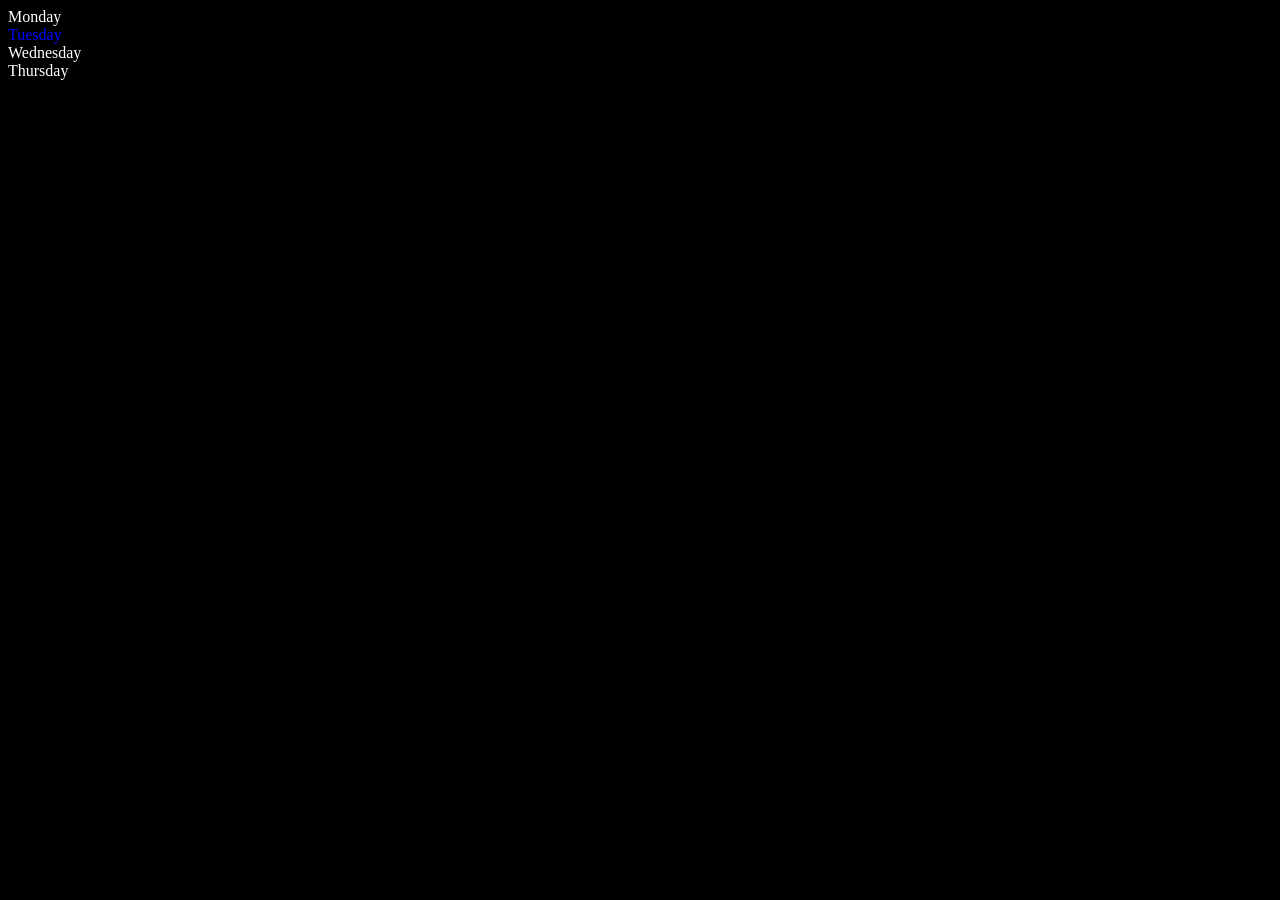
<file: part4/index.html>
<!DOCTYPE html>
<html lang="en">
<head>
    <meta charset="UTF-8">
    <meta name="viewport" content="width=device-width, initial-scale=1.0">
    <title>DOM</title>
    <style>
        .bg-black{
            background-color: black;
            color: white;
        }
    </style>
</head>
<body class="bg-black">
    <div class="parent">
        <div class="day">Monday</div>
        <div class="day">Tuesday</div>
        <div class="day">Wednesday</div>
        <div class="day">Thursday</div>
    </div>
    <script src="script.js"></script>
</body>
</html>
</file>
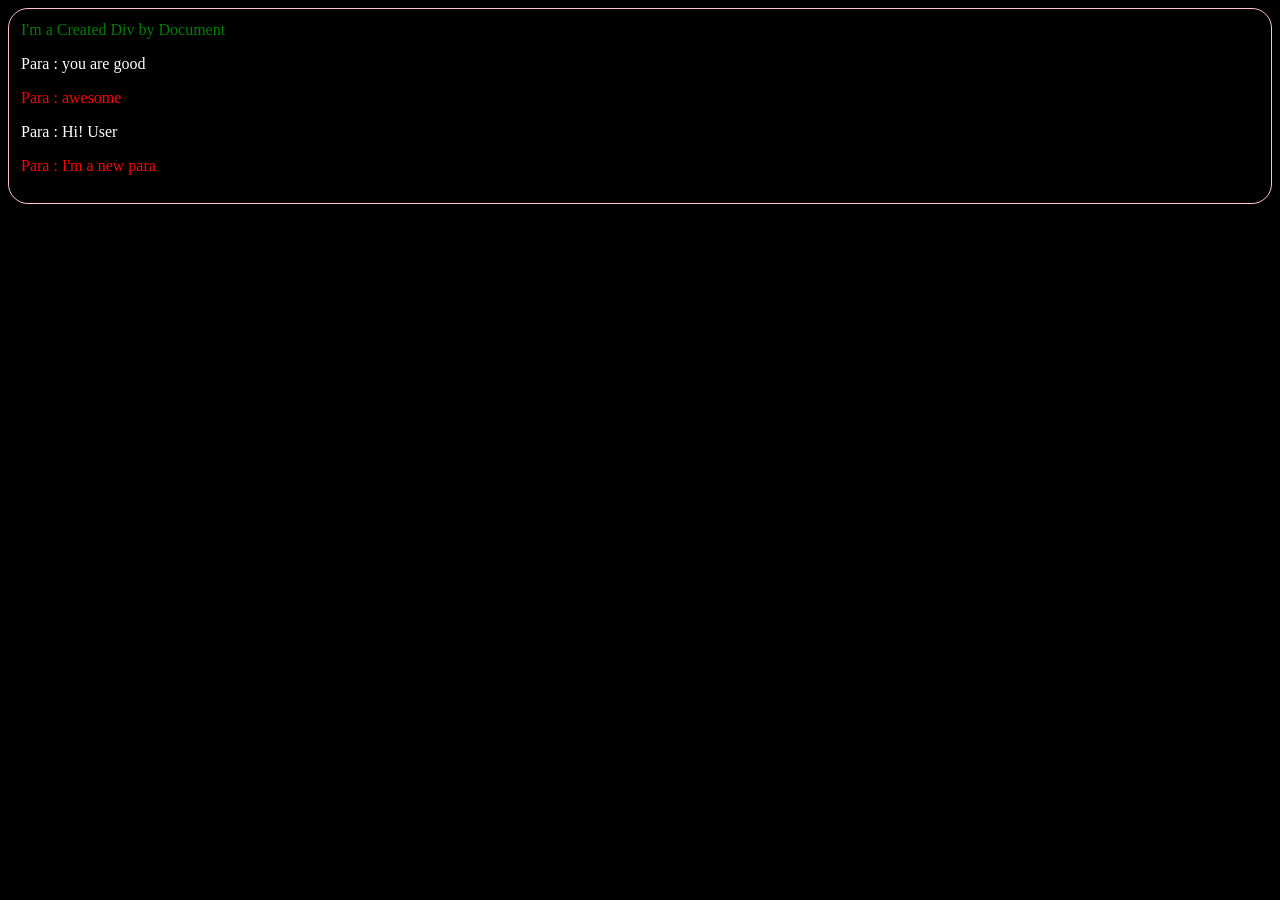
<file: part4/two.html>
<!DOCTYPE html>
<html lang="en">
<head>
    <meta charset="UTF-8">
    <meta name="viewport" content="width=device-width, initial-scale=1.0">
    <title>DOM</title>
</head>
<body style="background-color: black; color:  white;">
    
</body>
<script>
    const div = document.createElement("div");
    console.log(div)
    div.className = "container"
    div.id = Math.round((Math.random() * 10) + 1)
    div.setAttribute("title", "generated title")
    div.style.color = "green"
    div.style.padding = "12px"
    div.style.border = "1px solid pink"
    div.style.borderRadius  = "20px"

    // div.innerText = "I'm a Created Div by Document"
    const addText = document.createTextNode("I'm a Created Div by Document");
    div.appendChild(addText);

    let color = 1;
    function addNewPara(text = "Hi! User"){
        const p = document.createElement("p");
        p.innerText = `Para : ${text}`;
        p.style.color = color?"white":"red";
        color = !color;
        div.appendChild(p);
    }
    
    addNewPara("you are good");
    addNewPara("awesome")
    addNewPara()
    addNewPara("I'm a new para")

    document.querySelector("body").appendChild(div)

</script>
</html>
</file>
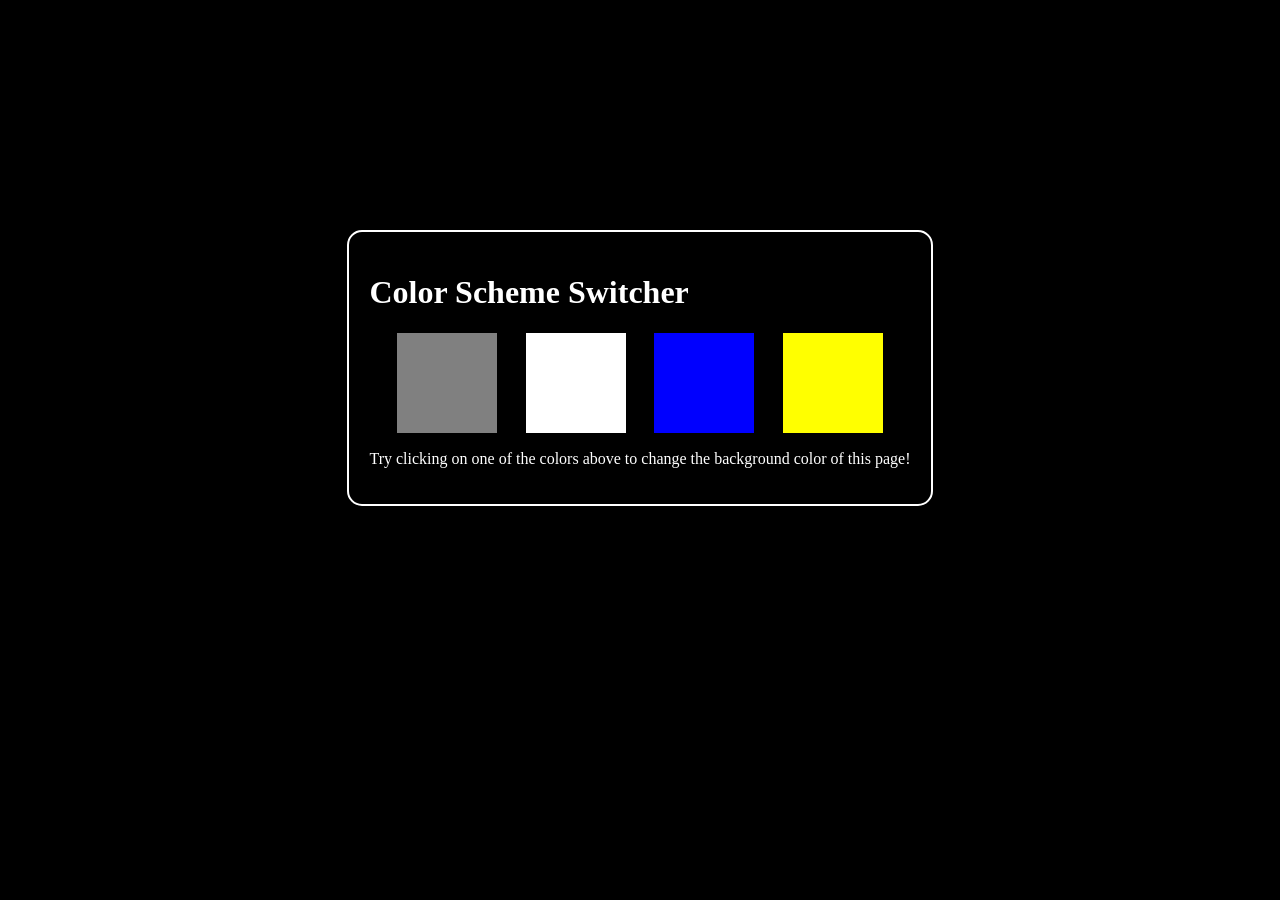
<file: part5/project1.html>
<!DOCTYPE html>
<html lang="en">
<head>
    <meta charset="UTF-8">
    <meta name="viewport" content="width=device-width, initial-scale=1.0">
    <title>Document</title>
    <link rel="stylesheet" href="project1.css">
</head>
<body style="background-color: black; color:  white;">
    <div class="container">
        <div class="main">
            <h1 id="heading">Color Scheme Switcher</h1>
            <div class="color-boxes">
                <div class="box gray" id="gray"></div>
                <div class="box white" id="white"></div>
                <div class="box blue" id="blue"></div>
                <div class="box yellow" id="yellow"></div>
            </div>
            <p id="para">
                Try clicking on one of the colors above 
                to change the background color of this page!
            </p>
        </div>
    </div>

    <script src="project1.js"></script>
</body>
</html>
</file>
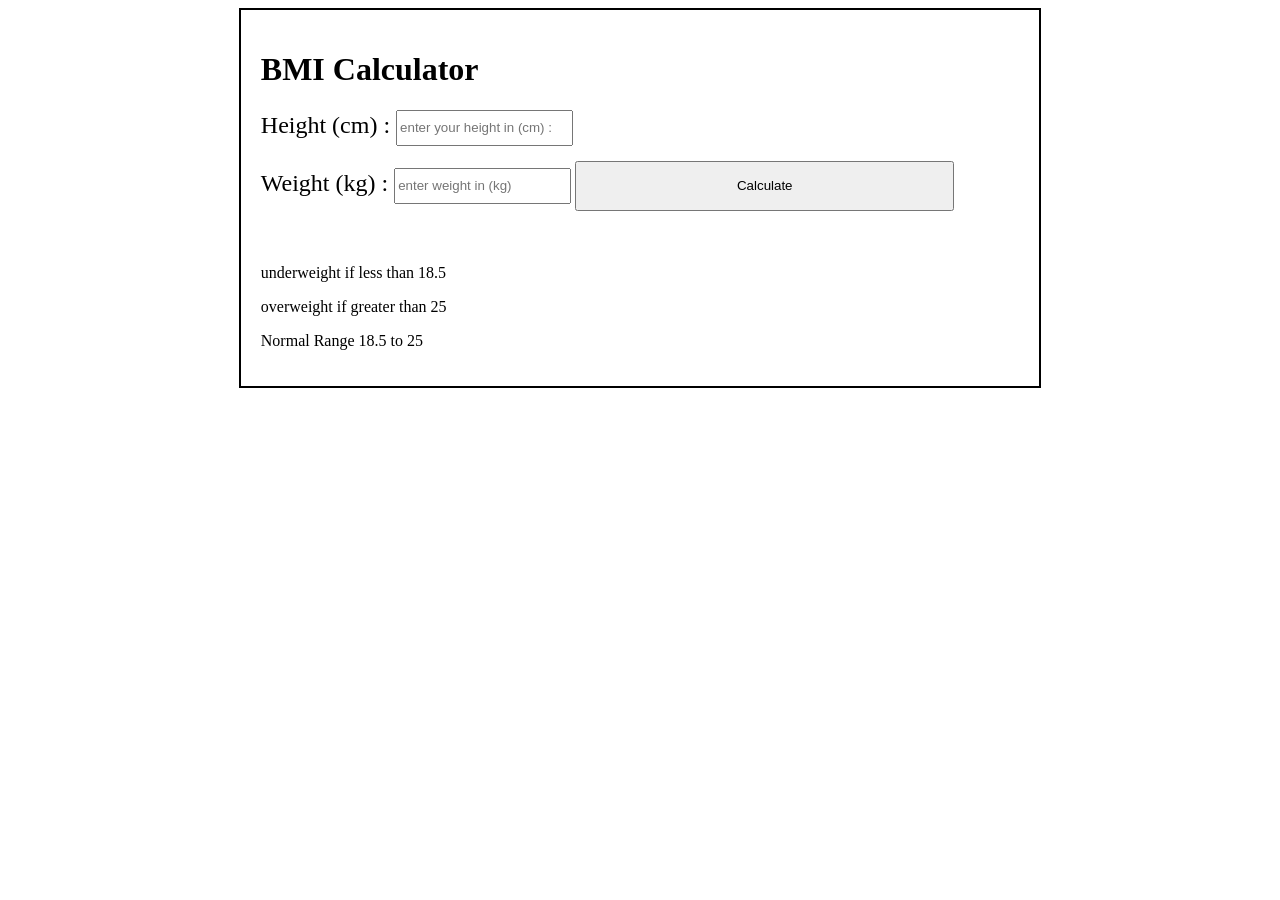
<file: part5/project2.html>
<!DOCTYPE html>
<html lang="en">
<head>
    <meta charset="UTF-8">
    <meta name="viewport" content="width=device-width, initial-scale=1.0">
    <title>BMI Calculator</title>
    <link rel="stylesheet" href="project2.css">
</head>
<body>

    <div class="container">
        <div class="main">
            <h1>BMI Calculator</h1>
            <form action="#">
                <label for="height">Height (cm) : </label>
                <input id="height" type="number" placeholder="enter your height in (cm) :" required  value="">
                <br>
                <label for="weight">Weight (kg) : </label>
                <input type="number" placeholder="enter weight in (kg)" id="weight" required value="">
                <button id="btn">Calculate</button>
            </form>
            <h3 id="result"></h3>
            <div>
                <p>underweight if less than 18.5</p>
                <p>overweight if greater than 25</p>
                <p>Normal Range 18.5 to 25</p>
            </div>
        </div>
    </div>
    
    <script src="project2.js"></script>
</body>
</html>
</file>
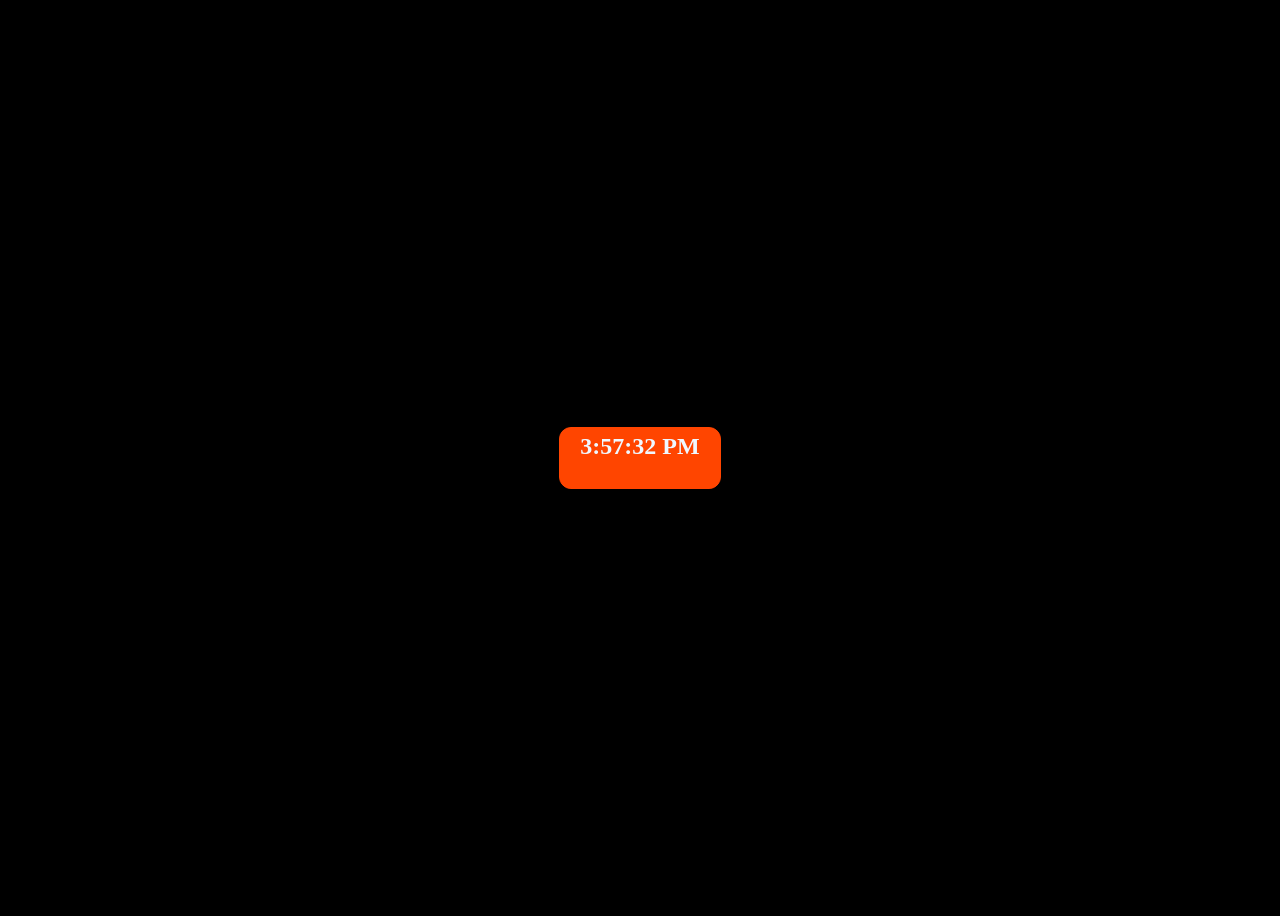
<file: part5/project3.html>
<!DOCTYPE html>
<html lang="en">
<head>
    <meta charset="UTF-8">
    <meta name="viewport" content="width=device-width, initial-scale=1.0">
    <title>Digital Clock</title>
    <link rel="stylesheet" href="project3.css">
</head>
<body>

    <div class="container">
            <h1>hour min sec</h1>
    </div>
    
    <script src="project3.js"></script>
</body>
</html>
</file>
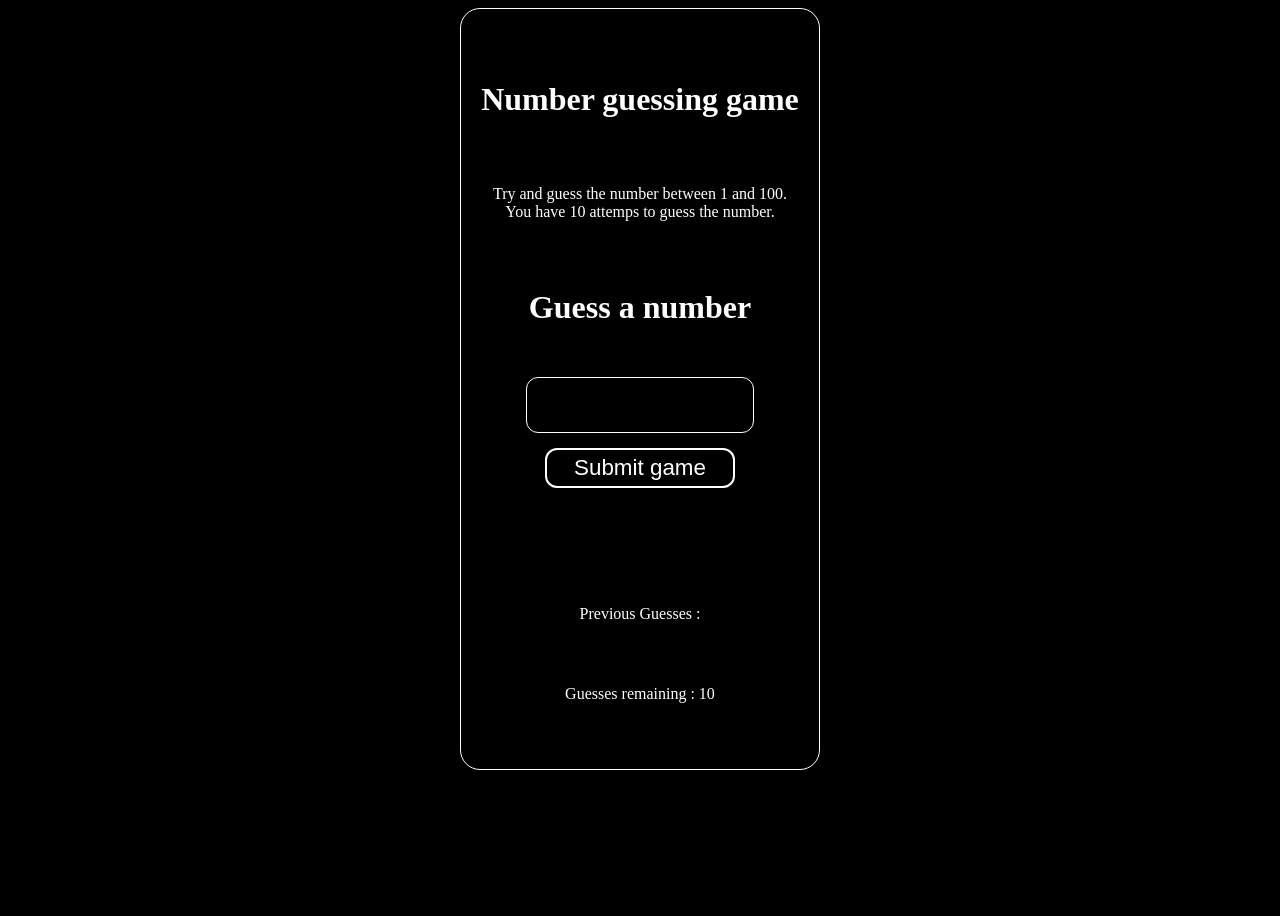
<file: part5/project4.html>
<!DOCTYPE html>
<html lang="en">
<head>
    <meta charset="UTF-8">
    <meta name="viewport" content="width=device-width, initial-scale=1.0">
    <title>Guess The Number</title>
    <link rel="stylesheet" href="project4.css">
</head>
<body>
    <div class="container">
        <div class="main">
            <h1>Number guessing game</h1>
            <p>
                Try and guess the number between 1 and 100. <br>
                You have 10 attemps to guess the number.
            </p>

            <h1>Guess a number</h1>

            <form action="#">
                <input type="number" min="1" max="100" value="" required id="guessNumber">
                <br>
                <button type="submit" id="btn">Submit game</button>
            </form>

            <h2 id="result"></h2>
            <p id="previous-guess">Previous Guesses : <span></span></p>
            <p id="guess-remaining">Guesses remaining : <span></span></p>
            
        </div>
    </div>
    <script src="project4.js"></script>
</body>
</html>
</file>
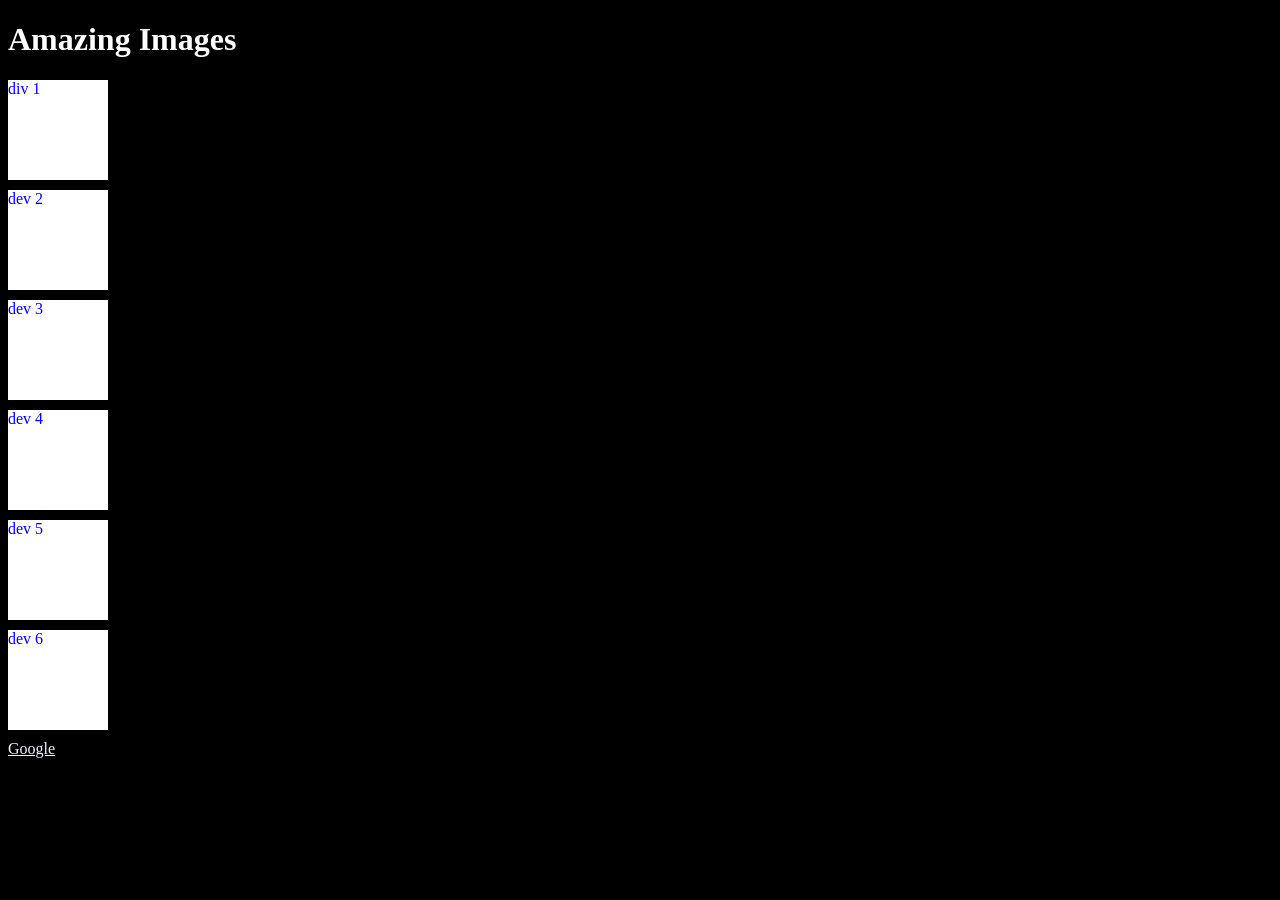
<file: part6/event.html>
<!DOCTYPE html>
<html lang="en">
<head>
    <meta charset="UTF-8">
    <meta name="viewport" content="width=device-width, initial-scale=1.0">
    <title>Document</title>
    <style>
        body{
            background-color: black;
            color: white;
        }
        #main{
            height: auto;
            width: 100%;
            display: flex;
            flex-direction: column;
        }
        #main div{
            height: 100px;
            width: 100px;
            margin-bottom: 10px;
            background-color: white;
            color: blue;
        }
        a{
            color: aliceblue;
        }
    </style>
</head>
<body>
    <h1>Amazing Images</h1>
    <div id="main">
        <div id="one">div 1</div>
        <div id="two">dev 2</div>
        <div id="three">dev 3</div>
        <div id="four">dev 4</div>
        <div id="five">dev 5</div>
        <div id="six">dev 6</div>
        <a id="google" href="https://www.google.com">Google</a>
    </div>
</body>
<script>
  

//   document.getElementById("sweet").onclick = function (){
//     alert("Sweet");
//   }


    // type, timestamp, defaultPrevented
    // target, toElement, scrElement, currentTarget,
    // clientX, clientY, screenX, screenY
    // altkey, ctrlkey, keyCode

    // document.getElementById("main").addEventListener("click",()=>{
    //     console.log("Clicked inside the main");
    // }, false)

    // document.getElementById("one").addEventListener("click",(event)=>{
    //     console.log("one clicked");
    //     event.stopPropagation()
    // }, false)


    document.getElementById("google").addEventListener("click", (e)=>{
        e.preventDefault();
        console.log("google clicked");
    })


    // click div and delete that div


     // const AllDiv = document.querySelectorAll("#main div");
    // AllDiv.forEach((item, index)=>{
    //     item.addEventListener("click", ()=>{
    //         item.remove();
    //     })
    // })

    const mainDiv = document.querySelector("#main");
    mainDiv.addEventListener("click", (e)=>{
        // console.log(e.target);
        // if(e.target.tagName == 'DIV'){
        //   let removeList = e.target;
        //   removeList.remove(); 
        // }
        
        mainDiv.removeChild(e.target);

    })

   

</script>
</html>
</file>
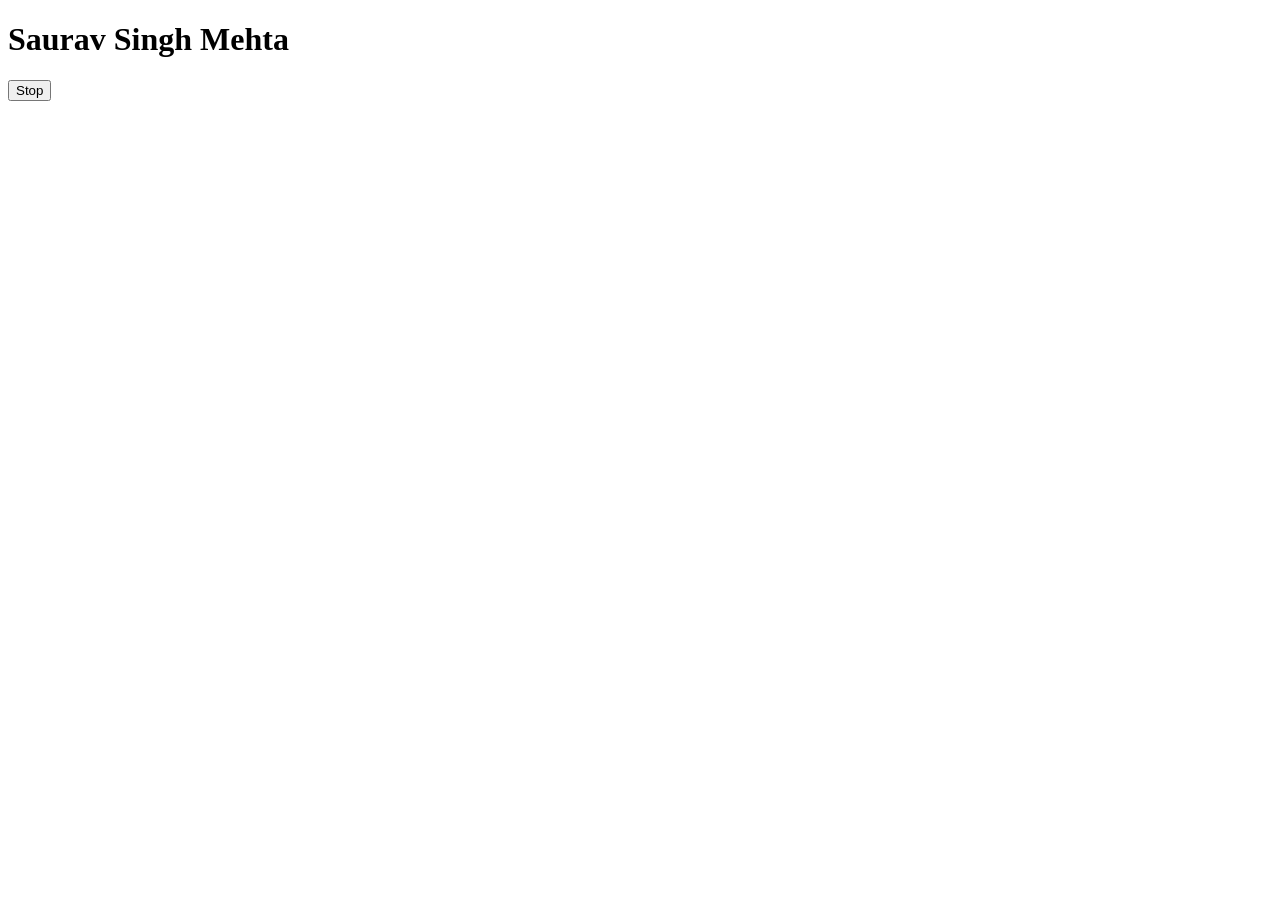
<file: part6/event2.html>
<!DOCTYPE html>
<html lang="en">
<head>
    <meta charset="UTF-8">
    <meta name="viewport" content="width=10, initial-scale=1.0">
    <title>Document</title>
</head>
<body>
    <h1>Saurav Singh Mehta</h1>
    <button id="stop">Stop</button>
</body>
<script>
    const saySaurav = function(){
        console.log("Saurav Singh Mehta")
    }
    const changeText = function(){
        document.querySelector("h1").innerHTML= "best Js Series"
    }

    const changeMe = setTimeout(changeText, 2000);

    document.querySelector("#stop").addEventListener("click", ()=>{
        clearTimeout(changeMe);
        console.log("stopped");
    })

</script>
</html>
</file>
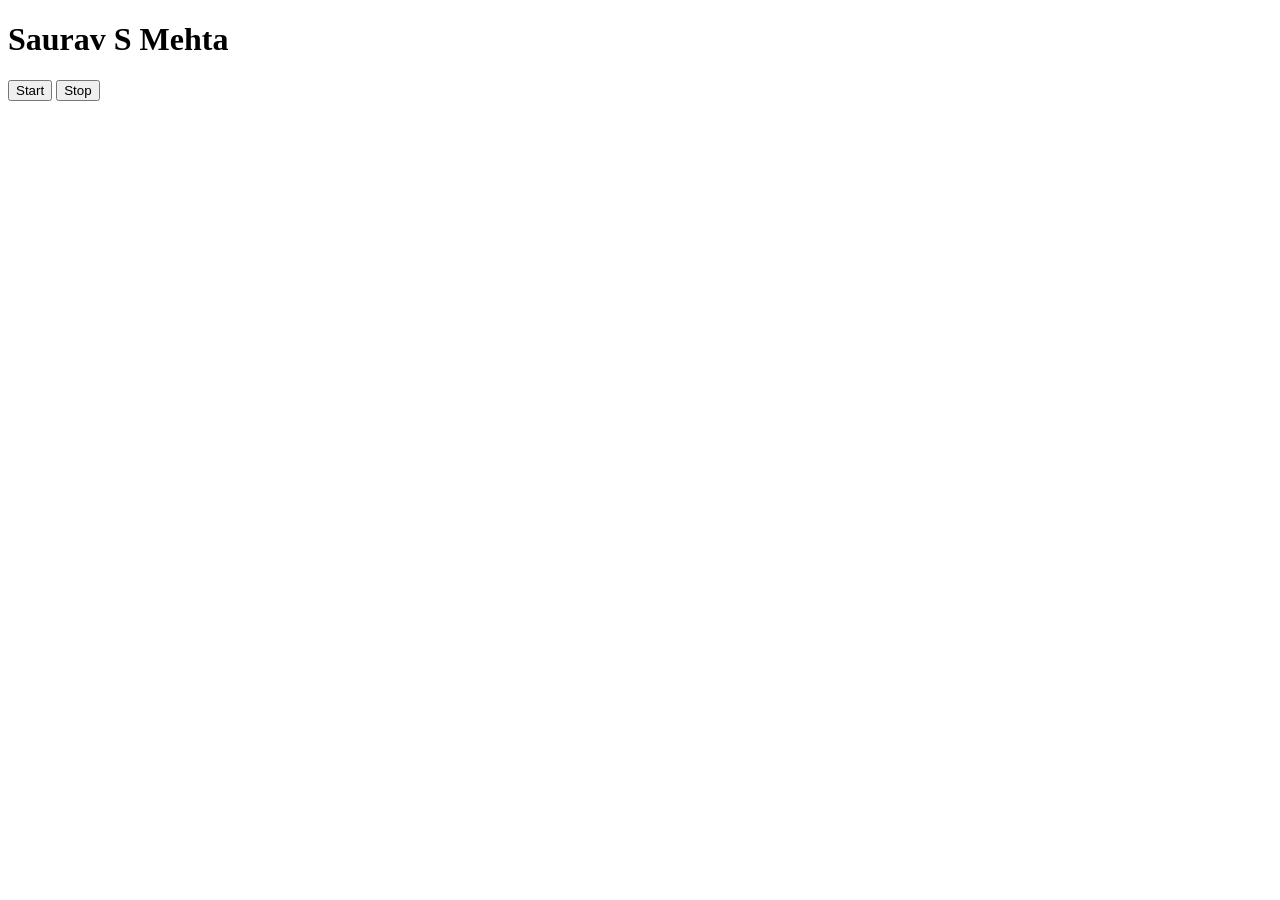
<file: part6/event3.html>
<!DOCTYPE html>
<html lang="en">
<head>
    <meta charset="UTF-8">
    <meta name="viewport" content="width=10, initial-scale=1.0">
    <title>Document</title>
</head>
<body>
    <h1>Saurav S Mehta</h1>
    <button id="start">Start</button>
    <button id="stop">Stop</button>
</body>
<script>
    
    const sayDate = (str)=>{
                console.log(str , new Date());
    }

    let intervalId;
    document.querySelector("#start").addEventListener("click",()=>{
        intervalId = setInterval(sayDate,1000, "hi");
    })

    document.querySelector("#stop").addEventListener("click",()=>{
        clearInterval(intervalId);
        console.log("stopped");
    })


</script>
</html>
</file>
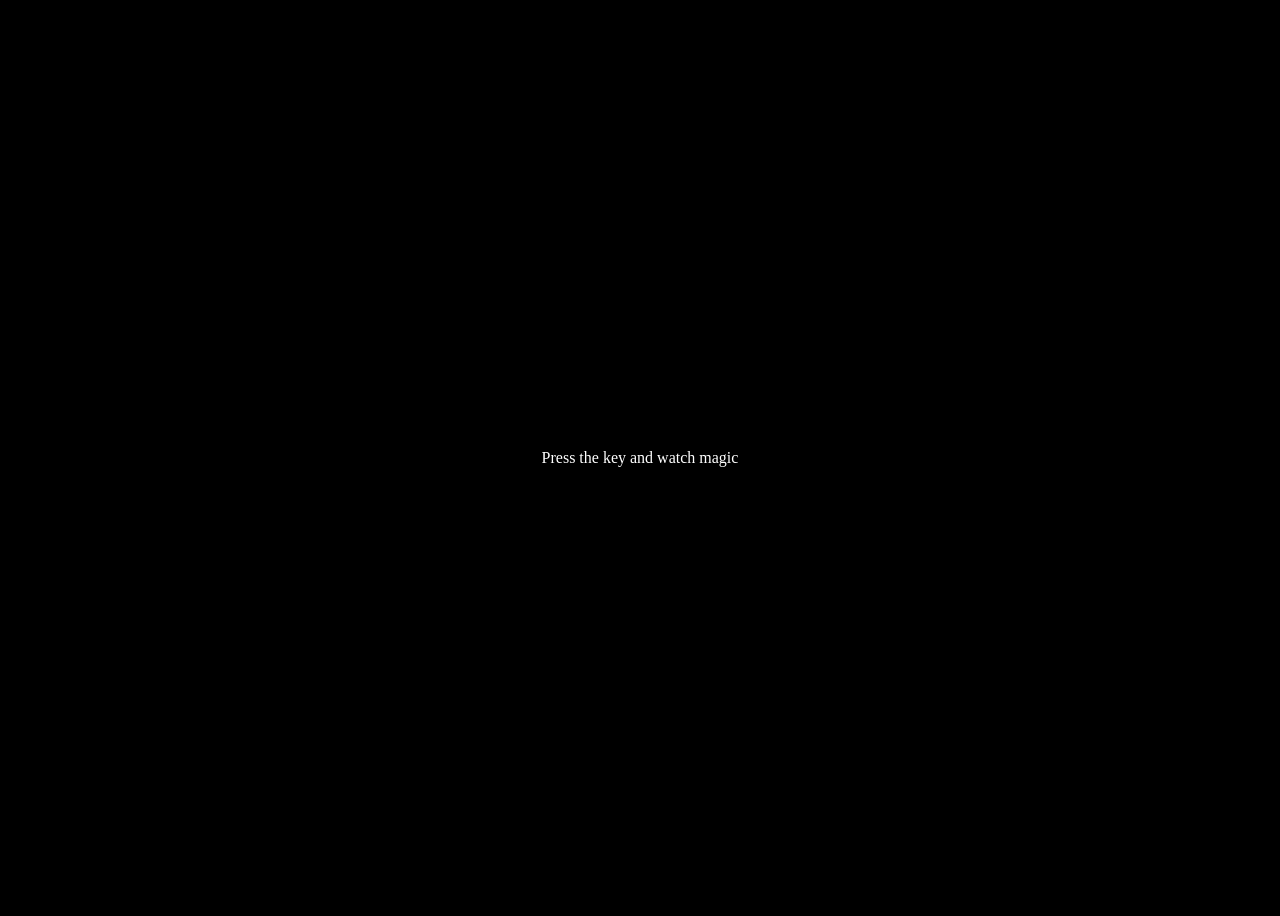
<file: part6/project5.html>
<!DOCTYPE html>
<html lang="en">
<head>
    <meta charset="UTF-8">
    <meta name="viewport" content="width=device-width, initial-scale=1.0">
    <title>Document</title>
    <style>
        .main{
            height: 100vh;
            width: 100%;
            display: flex;
            justify-content: center;
            align-items: center;
        }
        body{
            background-color: black;
            color: white;
        }
    </style>
</head>
<body>
    <div class="main" id="insert">
        <p>Press the key and watch magic</p>
    </div>

    
</body>
<script>
    const insert = document.getElementById("insert");

    window.addEventListener("keydown", (e)=>{
        
        insert.innerHTML = `
                <div>
                <table border="white">
                    <tr>
                        <th>Key</th>
                        <th>keyCode</th>
                        <th>Code</th>
                    </tr>
                    <tr>
                        <td>${e.key == " "? "space" : e.key}</td>
                        <td>${e.keyCode}</td>
                        <td>${e.code}</td>
                    </tr>
                </table>
              </div>
            `

          
        
    })

</script>
</html>
</file>
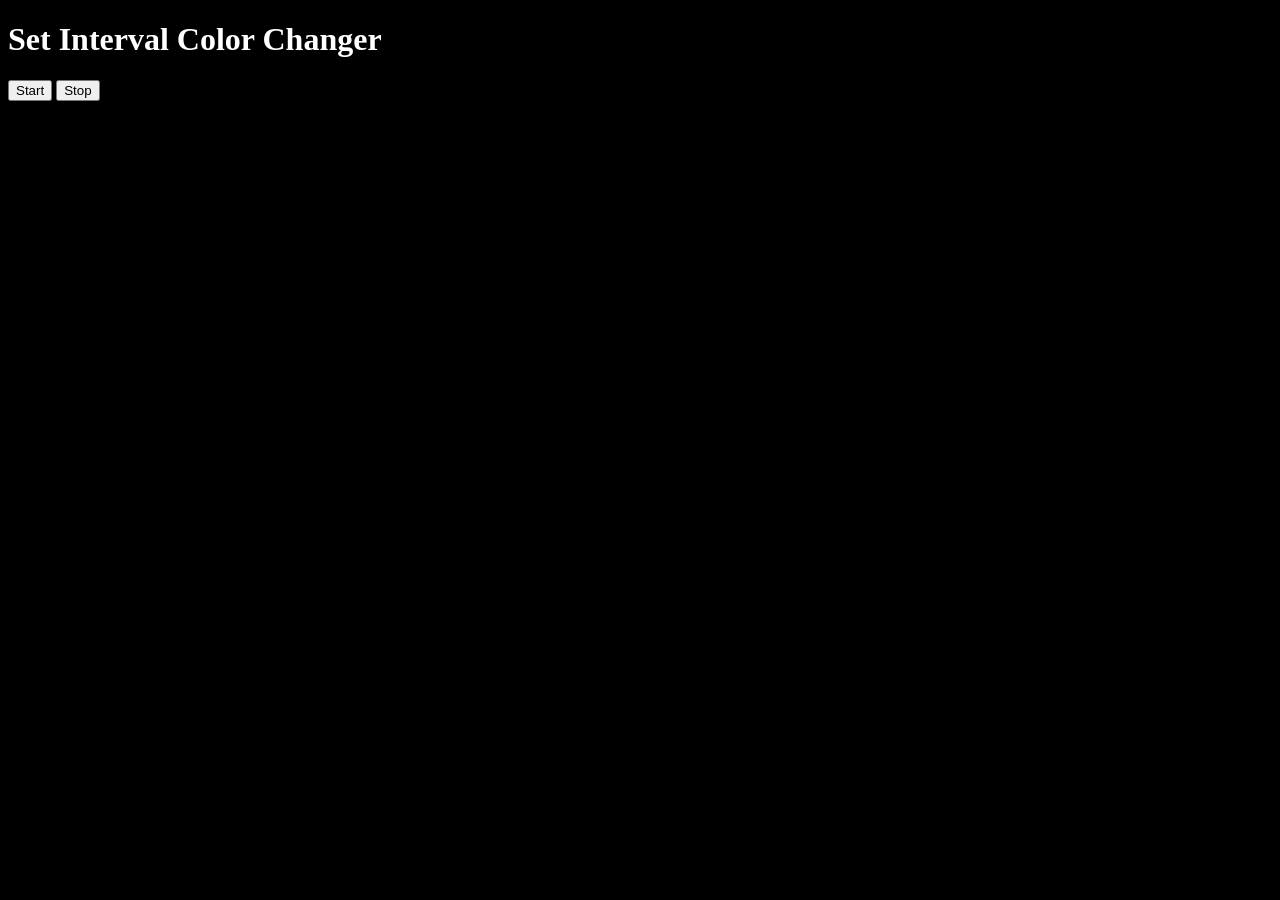
<file: part6/project6.html>
<!DOCTYPE html>
<html lang="en">
<head>
    <meta charset="UTF-8">
    <meta name="viewport" content="width=device-width, initial-scale=1.0">
    <title>Interval</title>
</head>
<body style="background-color: black; color: white;">
    <div>
        <h1>Set Interval Color Changer</h1>
        <button id="start">Start</button>
        <button id="stop">Stop</button>
    </div>
</body>
<script>
    

    const randomColor = function(){
        const hex = "0123456789ABCDEF";
        let color = "#";
        for(let i = 0; i< 6; i++){
           color += hex[Math.floor(Math.random() * 16)];
        }
        return color;
    }

    const body = document.querySelector("body");
    let intervalId;

    const changeColor = function(){
        body.style.backgroundColor = randomColor();
    }
    document.querySelector("#start").addEventListener("click",()=>{
        if(!intervalId){
             intervalId = setInterval(changeColor, 500);
        }
    })
    
    document.querySelector("#stop").addEventListener("click", ()=>{
        clearInterval(intervalId);
        intervalId = null;
        console.log("stopped");
    })

</script>
</html>
</file>
<file: part5/project1.css>
.container{
            height: 80vh;
            width: 100%;
            display: flex;
            flex-direction: column;
            justify-content: center;
            align-items: center;
        }
        .main{
            border: 2px solid white;
            border-radius: 15px;
            padding: 20px;
        }
        .color-boxes{
           display: flex;
           justify-content: space-evenly;
        }
        .box{
            height: 100px;
            width: 100px;
            border : 1px solid black;
        }
        .gray{
            background-color: gray;
        }
        .white{
            background-color:  white;
        }
        .blue{
            background-color:  blue;
        }
        .yellow{
            background-color: yellow;
        }
</file>
<file: part5/project2.css>
*{
    /* background-color: gray; */
}

.container{
    display: flex;
    justify-content: center;
    align-items: center;
}

.main{
    display: flex;
    flex-direction: column;
    height: auto;
    width: 60%;
    justify-content: space-evenly;
    background-color: white;
    border: 2px solid black;
    padding: 20px;
}

#height,#weight{
    height: 30px;
}

label{
    height: 30px;
    font-width: bold;
    font-size: 1.5rem;
}

#btn{
    margin-top: 15px;
    justify-self: center;
    text-align: center;
    height: 50px;
    width: 50%;
}
</file>
<file: part5/project3.css>
*{
    background-color: black;
    color: aliceblue;
}

.container{
    display: flex;
    height: 100vh;
    width: 100%;
    justify-content: center;
    align-items: center;
}


h1{
    text-align: center;
    background-color: orangered;
    height: 50px;
    width: 150px;
    font-size: 1.5rem;
    border: 1px solid orangered;
    border-radius: 12px;
    padding: 5px;
}
</file>
<file: part5/project4.css>
*{
    background-color: black;
    color: white;
}

.container{
    height: 100vh;
    width: 100%;
    display: flex;
    justify-content: center;
}

.main{
    border: 1px solid white;
    border-radius: 20px;
    padding: 20px;
    text-align: center;
    height: 80vh;
    display: flex;
    flex-direction: column;
    justify-content: space-evenly;
}

input{
    height: 50px;
    width: 70%;
    margin-bottom: 15px;
    border: 1px solid white;
    border-radius: 12px;
    padding: 2px;
}

#btn{
    height: 40px;
    width: 60%;
    font-size: 1.4rem;
    border: 2px solid white;
    border-radius: 12px;
}

#btn:hover{
    background-color: rgba(255,255,255,0.15);
}

h2{
    text-align: center;
    max-width: 100%;
}
</file>
